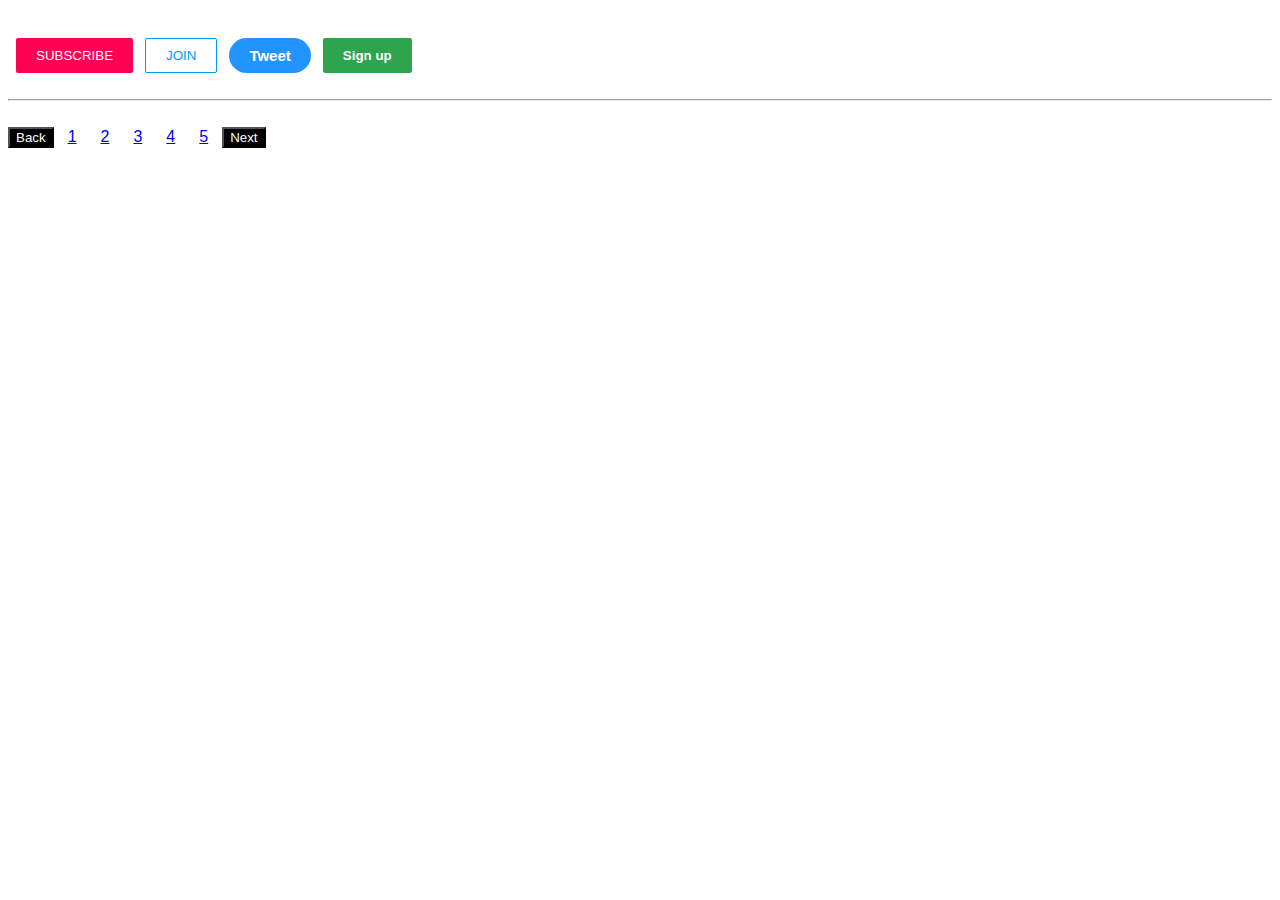
<file: index.html>
<!DOCTYPE html>
<html lang="en">

<head>
  <meta charset="UTF-8">
  <meta http-equiv="X-UA-Compatible" content="IE=edge">
  <meta name="viewport" content="width=device-width, initial-scale=1.0">
  <title>Buttons</title>
  <link  rel="stylesheet" type="text/css" href="style.css">
</head>

<body>
  
  <button class="subscribe-btn">
    SUBSCRIBE
  </button>
  
  <button class="join-btn">
    JOIN
  </button>
  
  <button class="tweet-btn">
    Tweet
  </button>
  
  <button class="sign-up-btn">
    Sign up
  </button>
  
  <br>
  <br>
  <hr>
  <br>

  <button class="pagination-btn">
    Back
  </button>
  <a href="text.html" class="n">1</a>
  <a href="text.html" class="n">2</a>
  <a href="text.html" class="n">3</a>
  <a href="text.html" class="n">4</a>
  <a href="text.html" class="n">5</a>
  <button class="next-btn">
    Next
  </button>
</file>
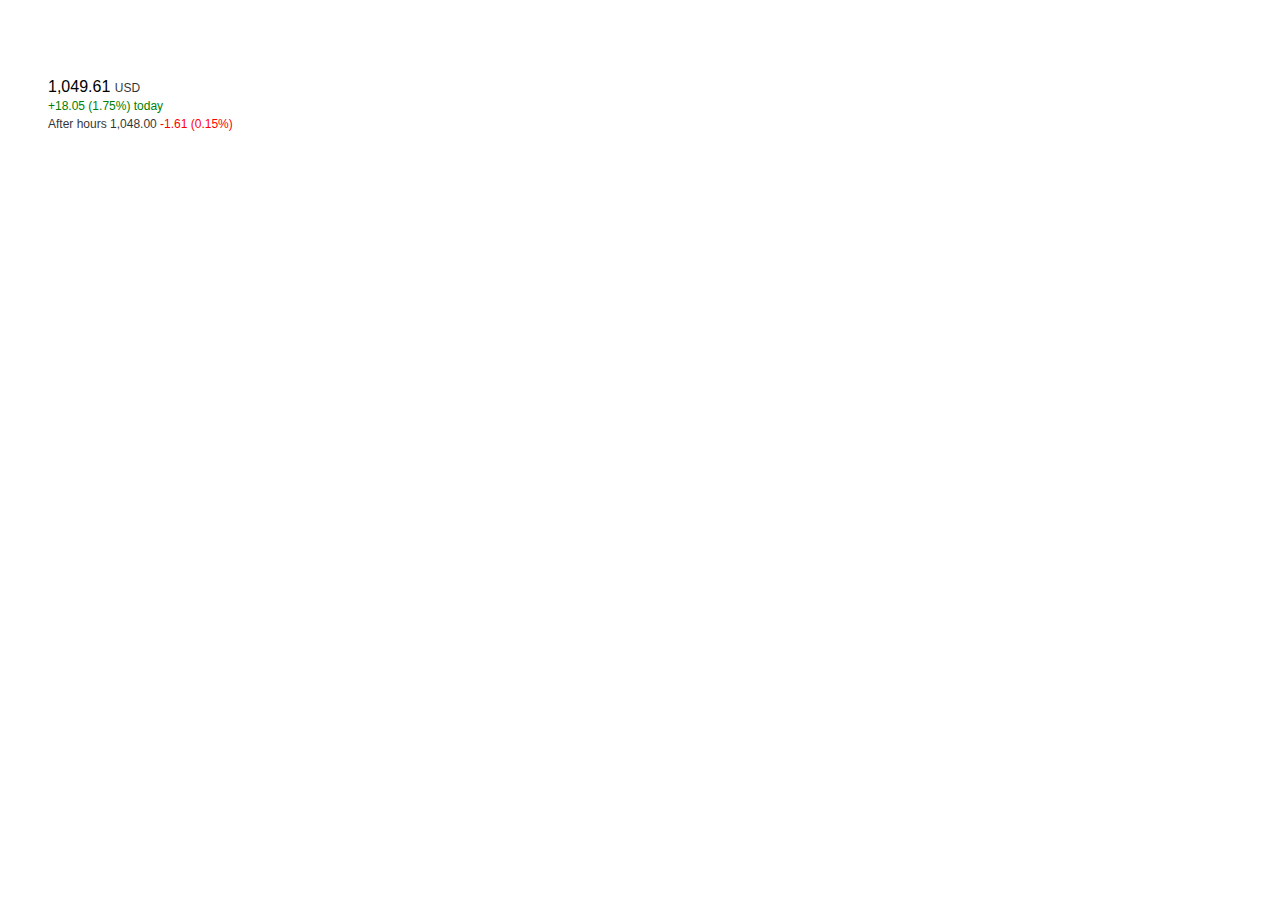
<file: text.html>
<!DOCTYPE html>
<html lang="en">
<head>
    <meta charset="UTF-8">
    <meta http-equiv="X-UA-Compatible" content="IE=edge">
    <meta name="viewport" content="width=device-width, initial-scale=1.0">
    <title>Text-practice</title>

    <link rel="stylesheet" href="style.css">
</head>
<body>
    <div class="text-container">
  <p>
    1,049.61 <span class="opacity">USD</span>
    <br>
    <span class="green-text">
      +18.05 (1.75%) today
    </span>
    <br>
    <span class="text"> After hours 1,048.00 </span><span class="red-text">-1.61 (0.15%)</span>
  </p>
</div>
</body>
</html>
</file>
<file: style.css>
body {
  padding-top: 30px;
}

.subscribe-btn {
    background-color: rgb(255, 0, 85);
    color: white;
    border: none;
    padding-left: 20px;
    padding-right: 20px;
    padding-top: 10px;
    padding-bottom: 10px;
    border-radius: 2px;
    cursor: pointer;
    margin-right: 8px;
    margin-left: 8px;
    transition: opacity 0.5s;
    vertical-align: top;
  }

  .subscribe-btn:hover {
    opacity: 0.7;
  }

  .subscribe-btn:active {
    opacity: 0.5
  }

  .join-btn {
    background-color: white;
    border-radius: 2px;
    border-color: rgb(0, 153, 255);
    border-style: solid;
    border-width: 1px;
    color: rgb(0, 153, 255);
    padding-left: 20px;
    padding-right: 20px;
    padding-top: 9px;
    padding-bottom: 9px;
    cursor: pointer;
    transition: background-color 0.5s,
      color 0.5s;
    vertical-align: top;
  }

  .join-btn:hover {
    background-color: rgb(0, 153, 255);
    color: white;
  }

  .join-btn:active {
    opacity: 0.7;
  }

  .tweet-btn {
    background-color: rgb(34, 148, 255);
    color: white;
    border: none;
    padding-left: 20px;
    padding-right: 20px;
    padding-top: 9px;
    padding-bottom: 9px;
    border-radius: 26px;
    font-weight: bold;
    font-size: 15px;
    cursor: pointer;
    margin-left: 8px;
    margin-right: 8px;
    transition: box-shadow 0.5s;
    vertical-align: top;
  }

  .tweet-btn:hover {
    box-shadow: 4px 5px 8px rgba(3, 16, 92, 0.4);
  }

  .tweet-btn:active {
    opacity: 0.7;
  }

  .sign-up-btn {
    background-color: rgb(46, 164, 79);
    font-weight: bold;
    padding: 10px 20px 10px 20px;
    color: white;
    border: none;
    border-radius: 2px;
    cursor: pointer;
    transition: box-shadow 0.10s;
    vertical-align: top;
  }

  .sign-up-btn:hover {
    box-shadow: 2px 4px 10px rgba(25, 129, 54, 0.685);
  }

  .sign-up-btn:active {
    opacity: 0.7;
  }

  .n {
    padding: 10px;
    font-family: roboto, arial;
  }

  .text-container {
    margin: 40px;
  }

  .opacity {
    opacity: 0.8;
    font-size: 12px;
  }

  .green-text {
    color: green;
    font-size: 12px;
  }

  .red-text {
    color: red;
    font-size: 12px;
  }

  .text {
    opacity: 0.8;
    font-size: 12px;
  }

  p {
    font-family: 'Lucida Sans', 'Lucida Sans Regular', 'Lucida Grande', 'Lucida Sans Unicode', Geneva, Verdana, sans-serif
  }
  
  a.n:visited {
    color: deeppink;
  }
  
  a.n:hover {
    color: yellow;
  }
  
  a.n:active {
    color: black;
  }
  
  .pagination-btn,
  .next-btn {
    font-family: roboto, arial;
    background-color: black;
    color: white;
    cursor: pointer;
  }
</file>
